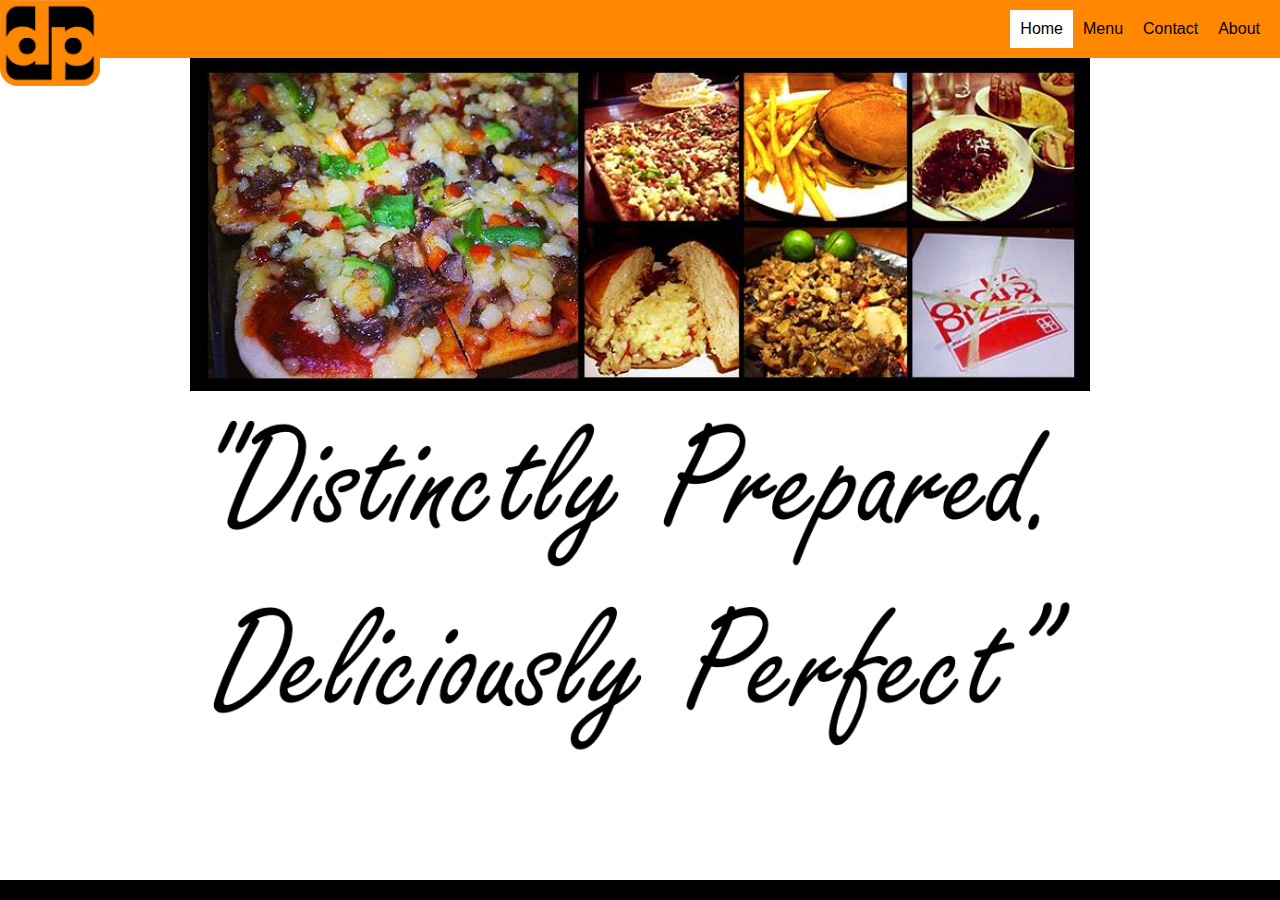
<file: didis/index.html>
<!DOCTYPE html>
<html lang="en">
<head>
    <meta charset="UTF-8">
    <meta name="viewport" content="width=device-width, initial-scale=1.0">
    <meta http-equiv="X-UA-Compatible" content="ie=edge">
    <title>Didis Pizza</title>

    <link href="https://fonts.googleapis.com/icon?family=Material+Icons" rel="stylesheet">

    <link rel="apple-touch-icon" sizes="57x57" href="ico/apple-icon-57x57.png">
    <link rel="apple-touch-icon" sizes="60x60" href="ico/apple-icon-60x60.png">
    <link rel="apple-touch-icon" sizes="72x72" href="ico/apple-icon-72x72.png">
    <link rel="apple-touch-icon" sizes="76x76" href="ico/apple-icon-76x76.png">
    <link rel="apple-touch-icon" sizes="114x114" href="ico/apple-icon-114x114.png">
    <link rel="apple-touch-icon" sizes="120x120" href="ico/apple-icon-120x120.png">
    <link rel="apple-touch-icon" sizes="144x144" href="ico/apple-icon-144x144.png">
    <link rel="apple-touch-icon" sizes="152x152" href="ico/apple-icon-152x152.png">
    <link rel="apple-touch-icon" sizes="180x180" href="ico/apple-icon-180x180.png">
    <link rel="icon" type="image/png" sizes="192x192"  href="ico/android-icon-192x192.png">
    <link rel="icon" type="image/png" sizes="32x32" href="ico/favicon-32x32.png">
    <link rel="icon" type="image/png" sizes="96x96" href="ico/favicon-96x96.png">
    <link rel="icon" type="image/png" sizes="16x16" href="ico/favicon-16x16.png">
    <link rel="manifest" href="ico/manifest.json">
    <meta name="msapplication-TileColor" content="#ffffff">
    <meta name="msapplication-TileImage" content="ico/ms-icon-144x144.png">
    <meta name="theme-color" content="#ffffff">

    <!--Base Color : #FF8702-->

    <link rel="stylesheet" href="css/main.css">
    
</head>
<body>
    <header>
        <div class="default_color">
            <div class="logo">
                <a href="index.html">
                    <img src="logo/logo.png" class="banner_logo" alt="">
                </a>
            </div>
            <div class="nav">
                <ul>
                    <li><a href="about.html">About</a></li>
                    <li><a href="contact.html">Contact</a></li>
                    <li><a href="menu.html">Menu</a></li>
                    <li><a href="index.html" class="active">Home</a></li>
                </ul>
            </div>
        </div>
    </header>    
    <div class="container">
        <img src="images/home.png" alt="" class="center_align">
        <img src="images/home 2.png" alt="" class="center_align">
    </div>
    <div class="footer">
        
    </div>
</body>
</html>
</file>
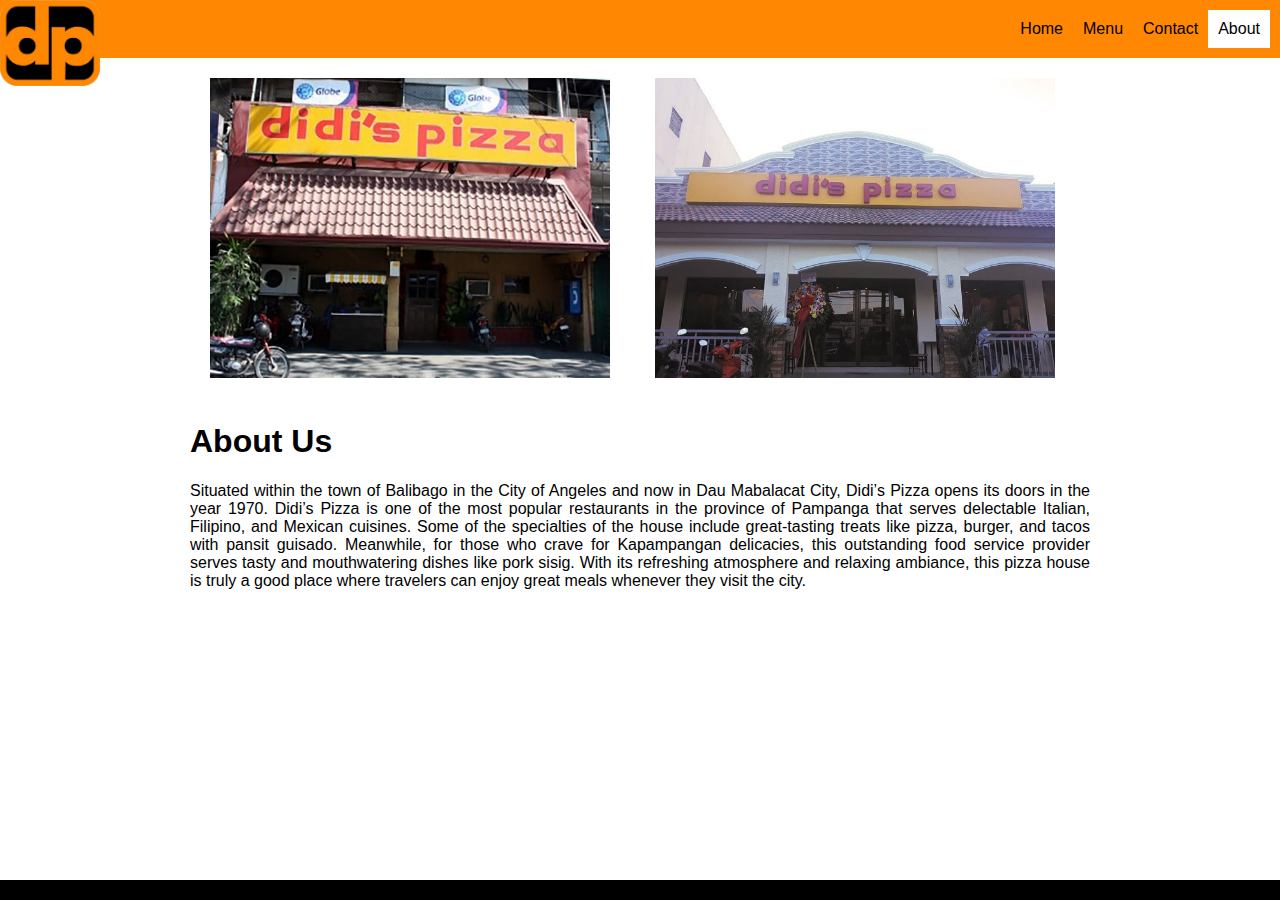
<file: didis/about.html>
<!DOCTYPE html>
<html lang="en">
<head>
    <meta charset="UTF-8">
    <meta name="viewport" content="width=device-width, initial-scale=1.0">
    <meta http-equiv="X-UA-Compatible" content="ie=edge">
    <title>Didis Pizza</title>

    <link href="https://fonts.googleapis.com/icon?family=Material+Icons" rel="stylesheet">

    <link rel="apple-touch-icon" sizes="57x57" href="ico/apple-icon-57x57.png">
    <link rel="apple-touch-icon" sizes="60x60" href="ico/apple-icon-60x60.png">
    <link rel="apple-touch-icon" sizes="72x72" href="ico/apple-icon-72x72.png">
    <link rel="apple-touch-icon" sizes="76x76" href="ico/apple-icon-76x76.png">
    <link rel="apple-touch-icon" sizes="114x114" href="ico/apple-icon-114x114.png">
    <link rel="apple-touch-icon" sizes="120x120" href="ico/apple-icon-120x120.png">
    <link rel="apple-touch-icon" sizes="144x144" href="ico/apple-icon-144x144.png">
    <link rel="apple-touch-icon" sizes="152x152" href="ico/apple-icon-152x152.png">
    <link rel="apple-touch-icon" sizes="180x180" href="ico/apple-icon-180x180.png">
    <link rel="icon" type="image/png" sizes="192x192"  href="ico/android-icon-192x192.png">
    <link rel="icon" type="image/png" sizes="32x32" href="ico/favicon-32x32.png">
    <link rel="icon" type="image/png" sizes="96x96" href="ico/favicon-96x96.png">
    <link rel="icon" type="image/png" sizes="16x16" href="ico/favicon-16x16.png">
    <link rel="manifest" href="ico/manifest.json">
    <meta name="msapplication-TileColor" content="#ffffff">
    <meta name="msapplication-TileImage" content="ico/ms-icon-144x144.png">
    <meta name="theme-color" content="#ffffff">

    <!--Base Color : #FF8702-->

    <link rel="stylesheet" href="css/main.css">
    
</head>
<body>
    <header>
        <div class="default_color">
            <div class="logo">
                <a href="index.html">
                    <img src="logo/logo.png" class="banner_logo" alt="">
                </a>
            </div>
            <div class="nav">
                <ul>
                    <li><a href="about.html" class="active">About</a></li>
                    <li><a href="contact.html">Contact</a></li>
                    <li><a href="menu.html">Menu</a></li>
                    <li><a href="index.html">Home</a></li>
                </ul>
            </div>
        </div>
    </header>
    <div class="container">
        <img src="images/store1.jpg" alt="" class="store_img">
        <img src="images/store2.jpg" alt="" class="store_img">
        <h1>
            About Us
        </h1> 
        <p align="justify">
            Situated within the town of Balibago in the City of Angeles and now in Dau Mabalacat City, Didi’s Pizza opens its doors in the year 1970. Didi’s Pizza is one of the most popular restaurants in the province of Pampanga that serves delectable Italian, Filipino, and Mexican cuisines. Some of the specialties of the house include great-tasting treats like pizza, burger, and tacos with pansit guisado. Meanwhile, for those who crave for Kapampangan delicacies, this outstanding food service provider serves tasty and mouthwatering dishes like pork sisig. With its refreshing atmosphere and relaxing ambiance, this pizza house is truly a good place where travelers can enjoy great meals whenever they visit the city. 
        </p>
    </div>
    <div class="footer">
        
    </div>
</body>
</html>
</file>
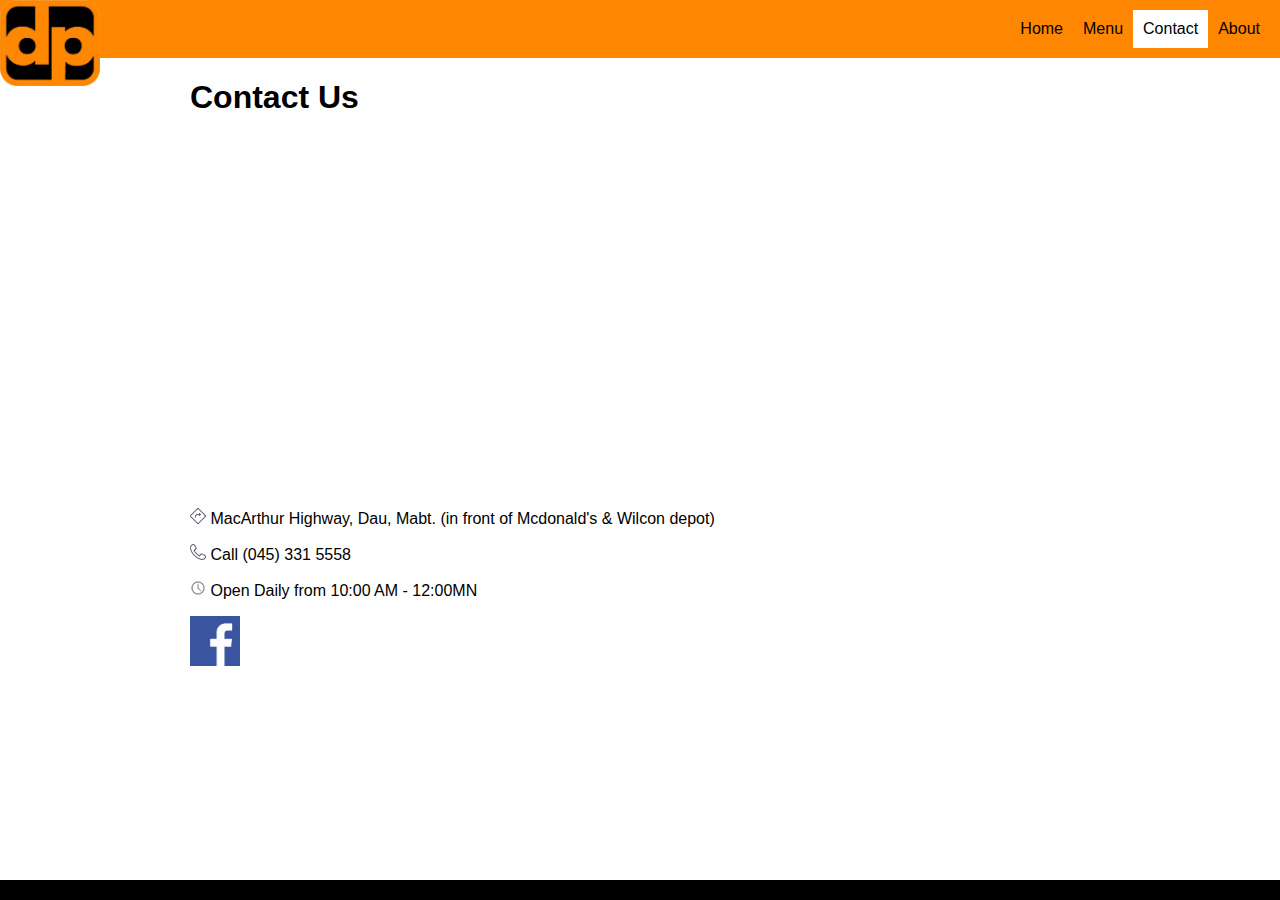
<file: didis/contact.html>
<!DOCTYPE html>
<html lang="en">
<head>
    <meta charset="UTF-8">
    <meta name="viewport" content="width=device-width, initial-scale=1.0">
    <meta http-equiv="X-UA-Compatible" content="ie=edge">
    <title>Didis Pizza</title>

    <link href="https://fonts.googleapis.com/icon?family=Material+Icons" rel="stylesheet">

    <link rel="apple-touch-icon" sizes="57x57" href="ico/apple-icon-57x57.png">
    <link rel="apple-touch-icon" sizes="60x60" href="ico/apple-icon-60x60.png">
    <link rel="apple-touch-icon" sizes="72x72" href="ico/apple-icon-72x72.png">
    <link rel="apple-touch-icon" sizes="76x76" href="ico/apple-icon-76x76.png">
    <link rel="apple-touch-icon" sizes="114x114" href="ico/apple-icon-114x114.png">
    <link rel="apple-touch-icon" sizes="120x120" href="ico/apple-icon-120x120.png">
    <link rel="apple-touch-icon" sizes="144x144" href="ico/apple-icon-144x144.png">
    <link rel="apple-touch-icon" sizes="152x152" href="ico/apple-icon-152x152.png">
    <link rel="apple-touch-icon" sizes="180x180" href="ico/apple-icon-180x180.png">
    <link rel="icon" type="image/png" sizes="192x192"  href="ico/android-icon-192x192.png">
    <link rel="icon" type="image/png" sizes="32x32" href="ico/favicon-32x32.png">
    <link rel="icon" type="image/png" sizes="96x96" href="ico/favicon-96x96.png">
    <link rel="icon" type="image/png" sizes="16x16" href="ico/favicon-16x16.png">
    <link rel="manifest" href="ico/manifest.json">
    <meta name="msapplication-TileColor" content="#ffffff">
    <meta name="msapplication-TileImage" content="ico/ms-icon-144x144.png">
    <meta name="theme-color" content="#ffffff">

    <!--Base Color : #FF8702-->

    <link rel="stylesheet" href="css/main.css">
    
</head>
<body>
    <header>
        <div class="default_color">
            <div class="logo">
                <a href="index.html">
                    <img src="logo/logo.png" class="banner_logo" alt="">
                </a>    
            </div>
            <div class="nav">
                <ul>
                    <li><a href="about.html">About</a></li>
                    <li><a href="contact.html" class="active">Contact</a></li>
                    <li><a href="menu.html">Menu</a></li>
                    <li><a href="index.html">Home</a></li>
                </ul>
            </div>
        </div>
    </header>
    <div class="container">
        <h1>
            Contact Us
        </h1>
        <iframe src="https://www.google.com/maps/embed?pb=!1m18!1m12!1m3!1d3850.666136413314!2d120.58502121477555!3d15.176669166768155!2m3!1f0!2f0!3f0!3m2!1i1024!2i768!4f13.1!3m3!1m2!1s0x3396f273e7b8f1f5%3A0xd7c116e3c2d6e9fb!2sDidi&#39;s%20Pizza!5e0!3m2!1sen!2sph!4v1570638102695!5m2!1sen!2sph"
        width="900" height="350" frameborder="0" style="border:0;" allowfullscreen=""></iframe>
        <p>
            <img src="ico/direction.png"> MacArthur Highway, Dau, Mabt. (in front of Mcdonald's & Wilcon depot)
        </p>
        <p>
            <img src="ico/phone.png"> Call (045) 331 5558
        </p>
        <p>
            <img src="ico/time.png"> Open Daily from 10:00 AM - 12:00MN
        </p>
        <p>
            <a href="https://www.facebook.com/didispizza/" target="_blank">
                <img src="ico/fbicon.png" width="50px">
            </a>
        </p>
    </div>
    <div class="footer">
        
    </div>
</body>
</html>
</file>
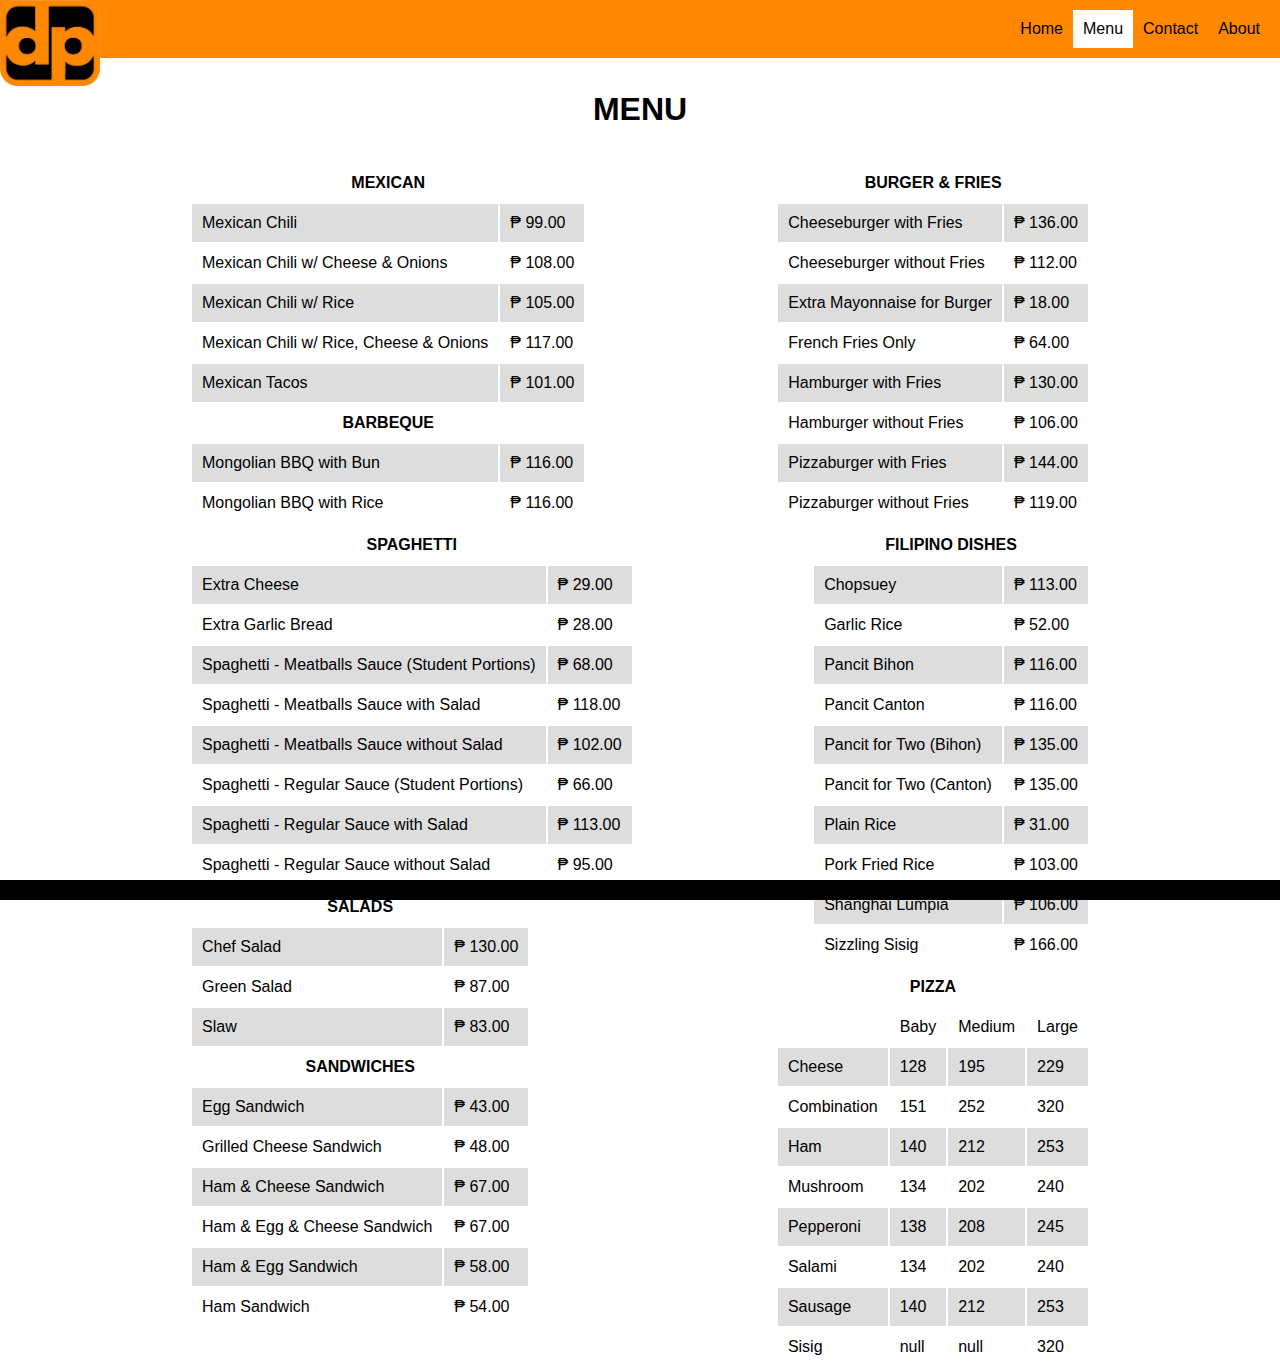
<file: didis/menu.html>
<!DOCTYPE html>
<html lang="en">
<head>
    <meta charset="UTF-8">
    <meta name="viewport" content="width=device-width, initial-scale=1.0">
    <meta http-equiv="X-UA-Compatible" content="ie=edge">
    <title>Didis Pizza</title>

    <link href="https://fonts.googleapis.com/icon?family=Material+Icons" rel="stylesheet">

    <link rel="apple-touch-icon" sizes="57x57" href="ico/apple-icon-57x57.png">
    <link rel="apple-touch-icon" sizes="60x60" href="ico/apple-icon-60x60.png">
    <link rel="apple-touch-icon" sizes="72x72" href="ico/apple-icon-72x72.png">
    <link rel="apple-touch-icon" sizes="76x76" href="ico/apple-icon-76x76.png">
    <link rel="apple-touch-icon" sizes="114x114" href="ico/apple-icon-114x114.png">
    <link rel="apple-touch-icon" sizes="120x120" href="ico/apple-icon-120x120.png">
    <link rel="apple-touch-icon" sizes="144x144" href="ico/apple-icon-144x144.png">
    <link rel="apple-touch-icon" sizes="152x152" href="ico/apple-icon-152x152.png">
    <link rel="apple-touch-icon" sizes="180x180" href="ico/apple-icon-180x180.png">
    <link rel="icon" type="image/png" sizes="192x192"  href="ico/android-icon-192x192.png">
    <link rel="icon" type="image/png" sizes="32x32" href="ico/favicon-32x32.png">
    <link rel="icon" type="image/png" sizes="96x96" href="ico/favicon-96x96.png">
    <link rel="icon" type="image/png" sizes="16x16" href="ico/favicon-16x16.png">
    <link rel="manifest" href="ico/manifest.json">
    <meta name="msapplication-TileColor" content="#ffffff">
    <meta name="msapplication-TileImage" content="ico/ms-icon-144x144.png">
    <meta name="theme-color" content="#ffffff">

    <!--Base Color : #FF8702-->

    <link rel="stylesheet" href="css/main.css">
    
</head>
<body>
    <header>
        <div class="default_color">
            <div class="logo">
                <a href="index.html">
                    <img src="logo/logo.png" class="banner_logo" alt="">
                </a>    
            </div>
            <div class="nav">
                <ul>
                    <li><a href="about.html">About</a></li>
                    <li><a href="contact.html">Contact</a></li>
                    <li><a href="menu.html" class="active">Menu</a></li>
                    <li><a href="index.html">Home</a></li>
                </ul>
            </div>
        </div>
    </header>
    <div class="container">
        <table align="center">
            <tr>
                <th colspan="2">
                    <h1>
                        MENU
                    </h1>
                </th>
            </tr>
        </table>    
            <tr>
                <td>
                    <table align="left">
                        <tr>
                            <th colspan="2">MEXICAN</th>
                        </tr>
                        <tr>
                            <td class="black_10">Mexican Chili </td><td class="black_10"> ₱ 99.00</td>
                        </tr>
                        <tr>
                            <td>Mexican Chili w/ Cheese & Onions </td><td> ₱ 108.00</td>
                        </tr>
                        <tr>
                            <td class="black_10">Mexican Chili w/ Rice </td><td class="black_10"> ₱ 105.00</td>
                        </tr>
                        <tr>
                            <td>Mexican Chili w/ Rice, Cheese & Onions </td><td> ₱ 117.00</td>
                        </tr>
                        <tr>
                            <td class="black_10">Mexican Tacos </td><td class="black_10"> ₱ 101.00</td>
                        </tr>
                        <tr>
                            <th colspan="2">BARBEQUE</th>
                        </tr>
                        <tr>
                            <td class="black_10">Mongolian BBQ with Bun </td><td class="black_10"> ₱ 116.00</td>
                        </tr>
                        <tr>
                            <td>Mongolian BBQ with Rice </td><td>₱ 116.00</td>
                        </tr>
                    </table>
                </td>
            </tr> 
            <tr>   
                <td>
                    <table align="right">
                        <tr>
                            <th colspan="2">BURGER & FRIES</th>
                        </tr>
                        <tr>
                            <td class="black_10">Cheeseburger with Fries </td><td class="black_10">₱ 136.00</td>
                        </tr>
                        <tr>
                            <td>Cheeseburger without Fries </td><td>₱ 112.00</td>
                        </tr>
                        <tr>
                            <td class="black_10">Extra Mayonnaise for Burger</td><td class="black_10">₱ 18.00</td>
                        </tr>
                        <tr>
                            <td>French Fries Only </td><td>₱ 64.00</td>
                        </tr>
                        <tr>
                            <td class="black_10">Hamburger with Fries </td><td class="black_10">₱ 130.00</td>
                        </tr>
                        <tr>
                            <td>Hamburger without Fries </td><td>₱ 106.00</td>
                        </tr>
                        <tr>
                            <td class="black_10">Pizzaburger with Fries </td><td class="black_10">₱ 144.00</td>
                        </tr>
                        <tr>
                            <td>Pizzaburger without Fries </td><td>₱ 119.00</td>
                        </tr>
                    </table>
                </td>
            </tr>
            <tr>    
                <td>    
                    <table align="left">
                        <tr>
                            <th colspan="2">SPAGHETTI</th>
                        </tr>
                        <tr>
                            <td class="black_10">Extra Cheese </td><td class="black_10">₱ 29.00</td>
                        </tr>
                        <tr>
                            <td>Extra Garlic Bread</td><td> ₱ 28.00</td>
                        </tr>
                        <tr>
                            <td class="black_10">Spaghetti - Meatballs Sauce (Student Portions)</td><td class="black_10"> ₱ 68.00</td>
                        </tr>
                        <tr>
                            <td>Spaghetti - Meatballs Sauce with Salad</td><td> ₱ 118.00</td>
                        </tr>
                        <tr>
                            <td class="black_10">Spaghetti - Meatballs Sauce without Salad</td><td class="black_10"> ₱ 102.00</td>
                        </tr>
                        <tr>
                            <td>Spaghetti - Regular Sauce (Student Portions)</td><td> ₱ 66.00</td>
                        </tr>
                        <tr>
                            <td class="black_10">Spaghetti - Regular Sauce with Salad</td><td class="black_10"> ₱ 113.00</td>
                        </tr>
                        <tr>
                            <td>Spaghetti - Regular Sauce without Salad</td><td>₱ 95.00</td>
                        </tr>
                    </table>
                </td>
            </tr>  
            <tr>  
                <td>   
                    <table align="right">
                        <tr>
                            <th colspan="2">FILIPINO DISHES</th>
                        </tr>
                        <tr>
                            <td class="black_10">Chopsuey </td><td class="black_10">₱ 113.00</td>
                        </tr>
                        <tr>
                            <td>Garlic Rice </td><td>₱ 52.00</td>
                        </tr>    
                        <tr>
                            <td class="black_10">Pancit Bihon</td><td class="black_10">₱ 116.00</td>
                        </tr>
                        <tr>
                            <td>Pancit Canton </td><td>₱ 116.00</td>
                        </tr> 
                        <tr>
                            <td class="black_10">Pancit for Two (Bihon)</td><td class="black_10"> ₱ 135.00</td>
                        </tr> 
                        <tr>
                            <td>Pancit for Two (Canton) </td><td>₱ 135.00</td>
                        </tr>
                        <tr>
                            <td class="black_10">Plain Rice </td><td class="black_10">₱ 31.00</td>
                        </tr>
                        <tr>
                            <td>Pork Fried Rice </td><td>₱ 103.00</td>
                        </tr>
                        <tr>
                            <td class="black_10">Shanghai Lumpia</td><td class="black_10"> ₱ 106.00</td>
                        </tr>
                        <tr>
                            <td>Sizzling Sisig </td><td>₱ 166.00</td>
                        </tr>
                    </table>
                </td>
            </tr>
            <tr>    
                <td>
                    <table align="left">
                        <tr>
                            <th colspan="2">SALADS</th>
                        </tr>
                        <tr>
                            <td class="black_10">Chef Salad </td><td class="black_10">₱ 130.00</td>
                        </tr>
                        <tr>
                            <td>Green Salad</td><td> ₱ 87.00</td>
                        </tr>
                        <tr>
                            <td class="black_10">Slaw </td><td class="black_10">₱ 83.00</td>
                        </tr>
                        <tr>
                            <th colspan="2">SANDWICHES</th>
                        </tr>
                        <tr>
                            <td class="black_10">Egg Sandwich</td><td class="black_10">₱ 43.00</td>
                        </tr>
                        <tr>
                            <td>Grilled Cheese Sandwich</td><td> ₱ 48.00</td>
                        </tr>
                        <tr>
                            <td class="black_10">Ham & Cheese Sandwich</td><td class="black_10"> ₱ 67.00</td>
                        </tr>
                        <tr>
                            <td>Ham & Egg & Cheese Sandwich </td><td>₱ 67.00</td>
                        </tr>
                        <tr>
                            <td class="black_10">Ham & Egg Sandwich </td><td class="black_10">₱ 58.00</td>
                        </tr>
                        <tr>
                            <td>Ham Sandwich</td><td> ₱ 54.00</td>
                        </tr>
                    </table>
                </td>
            </tr>
            <tr>    
                <td>    
                    <table align="right">
                        <tr>
                            <th colspan="4">PIZZA</th>
                        </tr>
                        <tr>
                            <td></td>       <td>Baby</td>   <td>Medium</td>     <td>Large</td>
                        </tr>
                        <tr class="black_10">
                            <td>Cheese      <td>128</td>    <td>195</td>        <td>229</td>    
                        </tr>
                        <tr>
                            <td>Combination <td>151</td>    <td>252</td>        <td>320</td>
                        </tr>
                        <tr class="black_10">
                            <td>Ham     <td>140</td>    <td>212</td>           <td>253</td>
                        </tr>
                        <tr>
                            <td>Mushroom    <td>134</td>    <td>202</td>           <td>240</td>
                        </tr>
                        <tr class="black_10">
                            <td>Pepperoni   <td>138</td>    <td>208</td>           <td>245</td>
                        </tr>
                        <tr>
                            <td>Salami      <td>134</td>    <td>202</td>           <td>240</td>
                        </tr>
                        <tr class="black_10">
                            <td>Sausage <td>140</td>    <td>212</td>           <td>253</td>
                        </tr>
                        <tr>
                            <td>Sisig   <td>null</td>   <td>null</td>              <td>320</td>
                        </tr>
                    </table>
                </td>
            </tr>
    </div>
    <div class="footer">
        
    </div>
</body>
</html>
</file>
<file: didis/css/main.css>
.default_color {
    background-color: #FF8702;
}

.black{
    background-color: #000;
}

.black_10{
    background-color: #ddd;
}

.black_30{
    background-color: #aaa;
}

.black_50{
    background-color: #666;
}

.black_70{
    background-color: #444;
}

.black_90{
    background-color: #222;
}

.banner_logo {
    width: 100px;
    float: left;
    vertical-align: baseline;
    /* margin: -80px; */
}

.container{
    width: 900px;
    margin: 0 auto;
}

.center_align{
    width: 100%;
    margin: 0 auto;
}

.footer{
    padding: 10px;
    width: 100%;
    background-color: #000;
    position: fixed;
    bottom: 0;
}

.store_img{
    padding: 20px;
    height: 300px;
}

/* Nav bar */
ul {
    list-style-type: none;
    padding: 10px;
    margin: 0;
    overflow: hidden;
    background-color: #FF8702;
}

li {
    float: right;
}

li a {
    display: block;
    color: #000;
    text-align: center;
    padding: 10px;
    text-decoration: none;
}

/* Change the link color to #111 (black) on hover */
.active, li a:hover {
    background-color: #fff;
}

tr, td, th{
    padding: 10px;
    margin: 10px
    border: 5px;
}

body {
    margin: 0;
    font-family: sans-serif;
}
</file>
